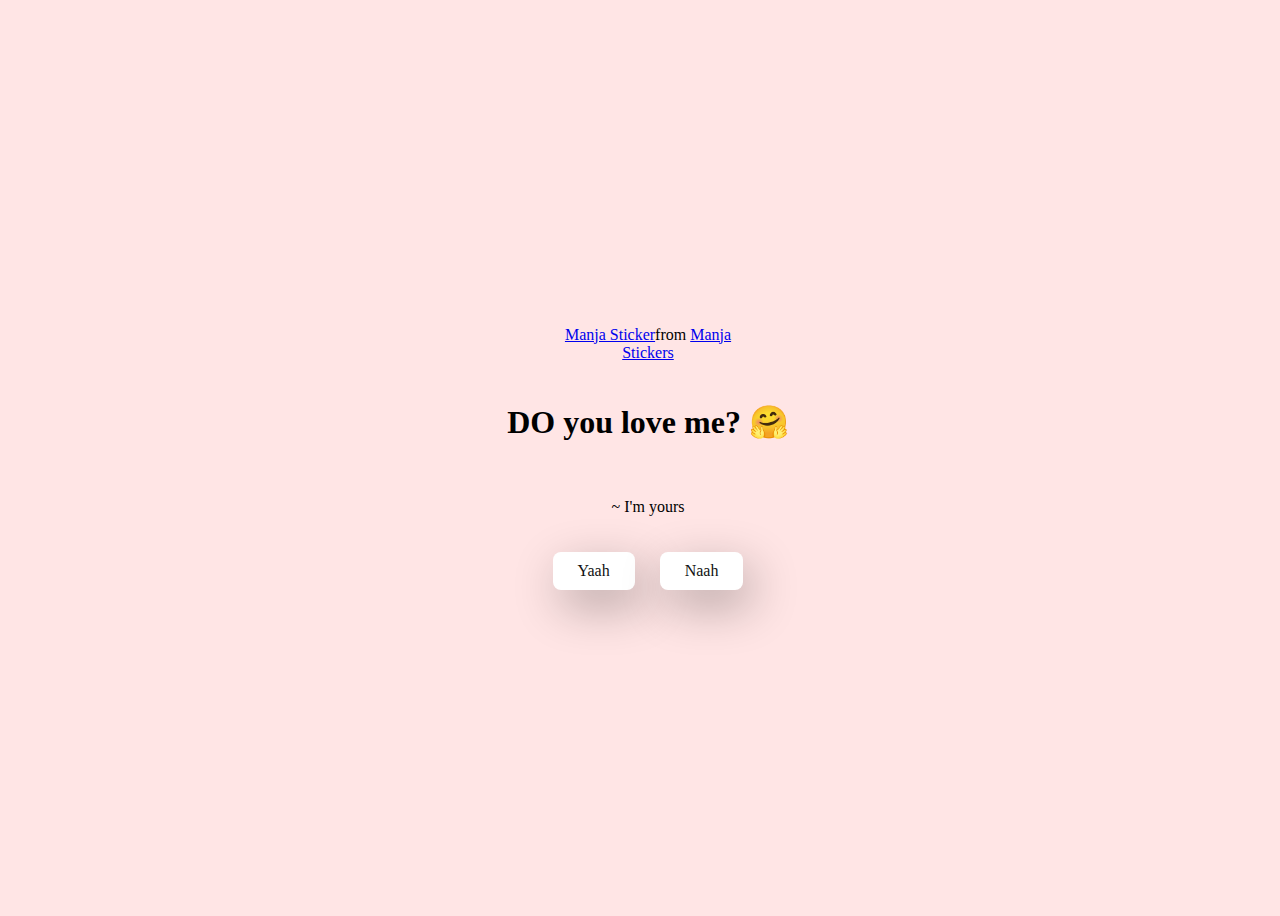
<file: index.html>
<!DOCTYPE html>
<html lang="en">
  <head>
    <meta charset="UTF-8" />
    <meta name="viewport" content="width=device-width, initial-scale=1.0" />
    <title>Ask Her Out</title>

    <link rel="stylesheet" href="./style.css" />
  </head>
  <body>
    <div class="container">
      <div
        class="tenor-gif-embed"
        data-postid="22885016"
        data-share-method="host"
        data-aspect-ratio="1.04918"
        data-width="100%"
      >
        <a href="https://tenor.com/view/manja-gif-22885016">Manja Sticker</a
        >from
        <a href="https://tenor.com/search/manja-stickers">Manja Stickers</a>
      </div>
      <script
        type="text/javascript"
        async
        src="https://tenor.com/embed.js"
      ></script>
      <h1>DO you love me? 🤗</h1>
      <p>~ I'm yours </p>

      <div class="btn">
        <a href="yes.html">Yaah</a>
        <a href="no1.html">Naah</a>
      </div>
    </div>
  </body>
</html>
</file>
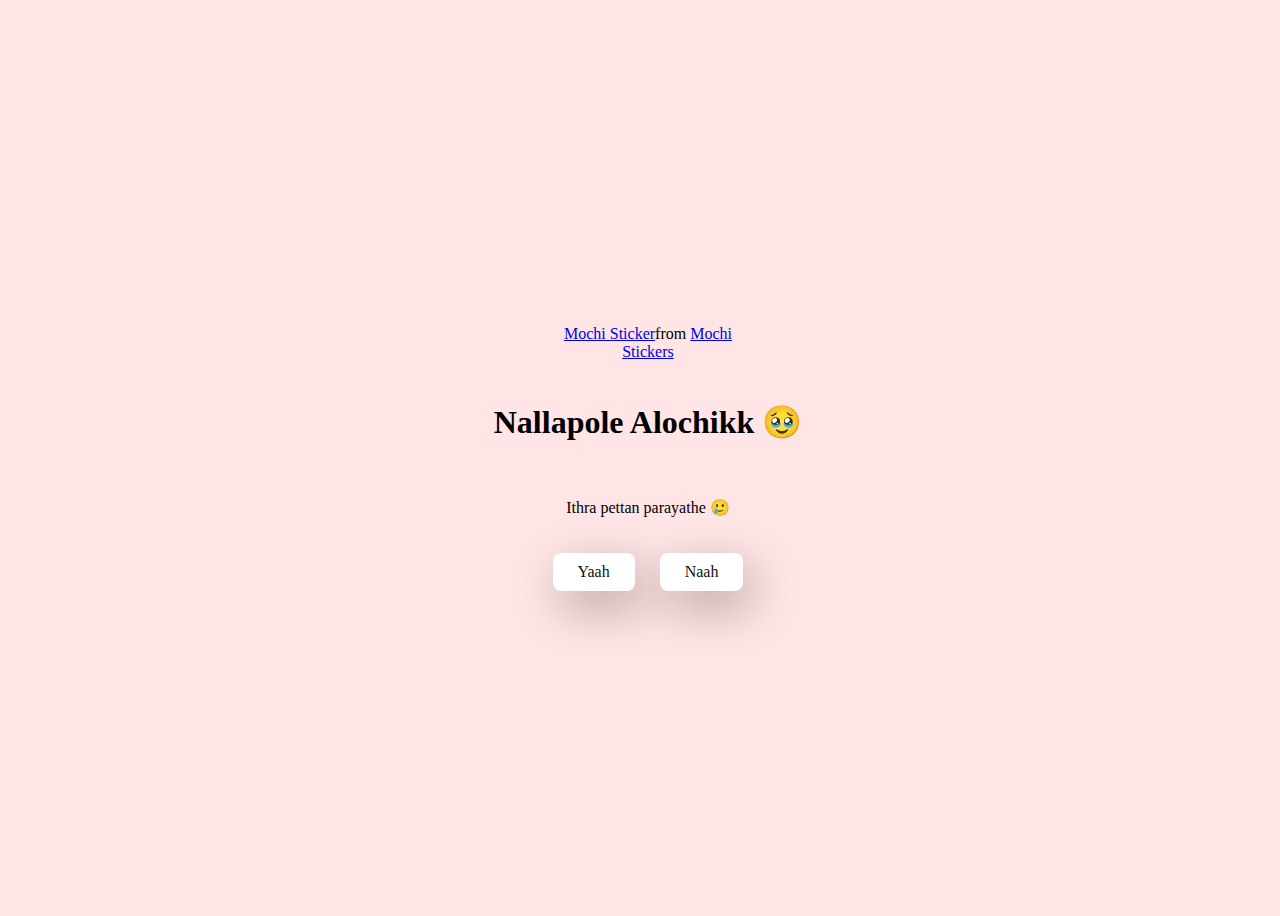
<file: no1.html>
<!DOCTYPE html>
<html lang="en">
  <head>
    <meta charset="UTF-8" />
    <meta name="viewport" content="width=device-width, initial-scale=1.0" />
    <title>Ask Her Out</title>

    <link rel="stylesheet" href="./style.css" />
  </head>
  <body>
    <div class="container">
      <div
        class="tenor-gif-embed"
        data-postid="22050818"
        data-share-method="host"
        data-aspect-ratio="1"
        data-width="100%"
      >
        <a href="https://tenor.com/view/mochi-gif-22050818">Mochi Sticker</a
        >from
        <a href="https://tenor.com/search/mochi-stickers">Mochi Stickers</a>
      </div>
      <script
        type="text/javascript"
        async
        src="https://tenor.com/embed.js"
      ></script>
      <h1> Nallapole Alochikk 🥹</h1>
      <p>Ithra pettan parayathe 🥲</p>

      <div class="btn">
        <a href="yes.html">Yaah</a>
        <a href="no2.html">Naah</a>
      </div>
    </div>
  </body>
</html>
</file>
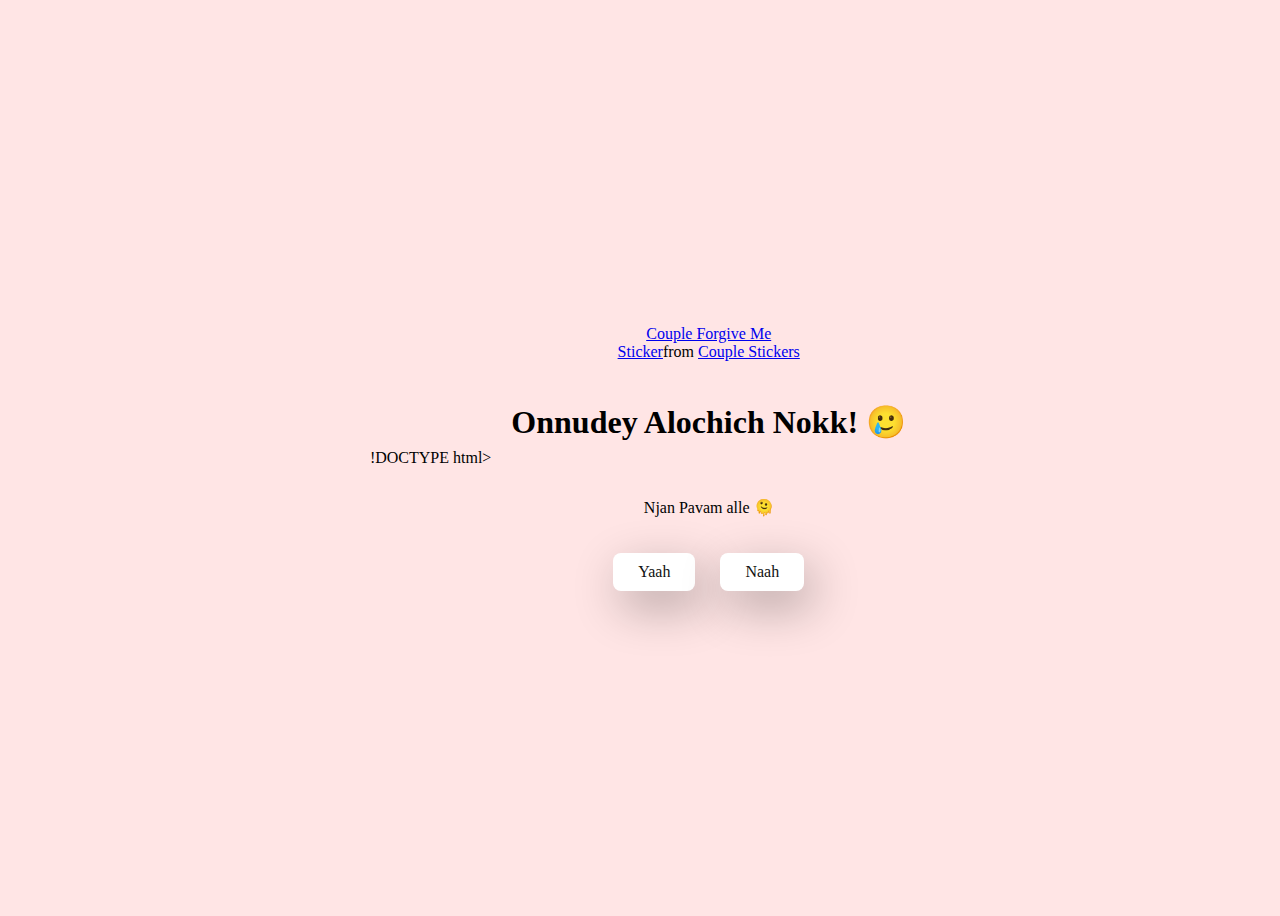
<file: no2.html>
!DOCTYPE html>
<html lang="en">
  <head>
    <meta charset="UTF-8" />
    <meta name="viewport" content="width=device-width, initial-scale=1.0" />
    <title>Ask Her Out</title>

    <link rel="stylesheet" href="./style.css" />
  </head>
  <body>
    <div class="container">
      <div
        class="tenor-gif-embed"
        data-postid="15195810"
        data-share-method="host"
        data-aspect-ratio="1"
        data-width="100%"
      >
        <a
          href="https://tenor.com/view/couple-forgive-me-asking-for-forgiveness-begging-crying-gif-15195810"
          >Couple Forgive Me Sticker</a
        >from
        <a href="https://tenor.com/search/couple-stickers">Couple Stickers</a>
      </div>
      <script
        type="text/javascript"
        async
        src="https://tenor.com/embed.js"
      ></script>

      <h1> Onnudey Alochich Nokk! 🥲</h1>
      <p> Njan Pavam alle 🫠</p>

      <div class="btn">
        <a href="yes.html">Yaah</a>
        <a href="no3.html">Naah</a>
      </div>
    </div>
  </body>
</html>
</file>
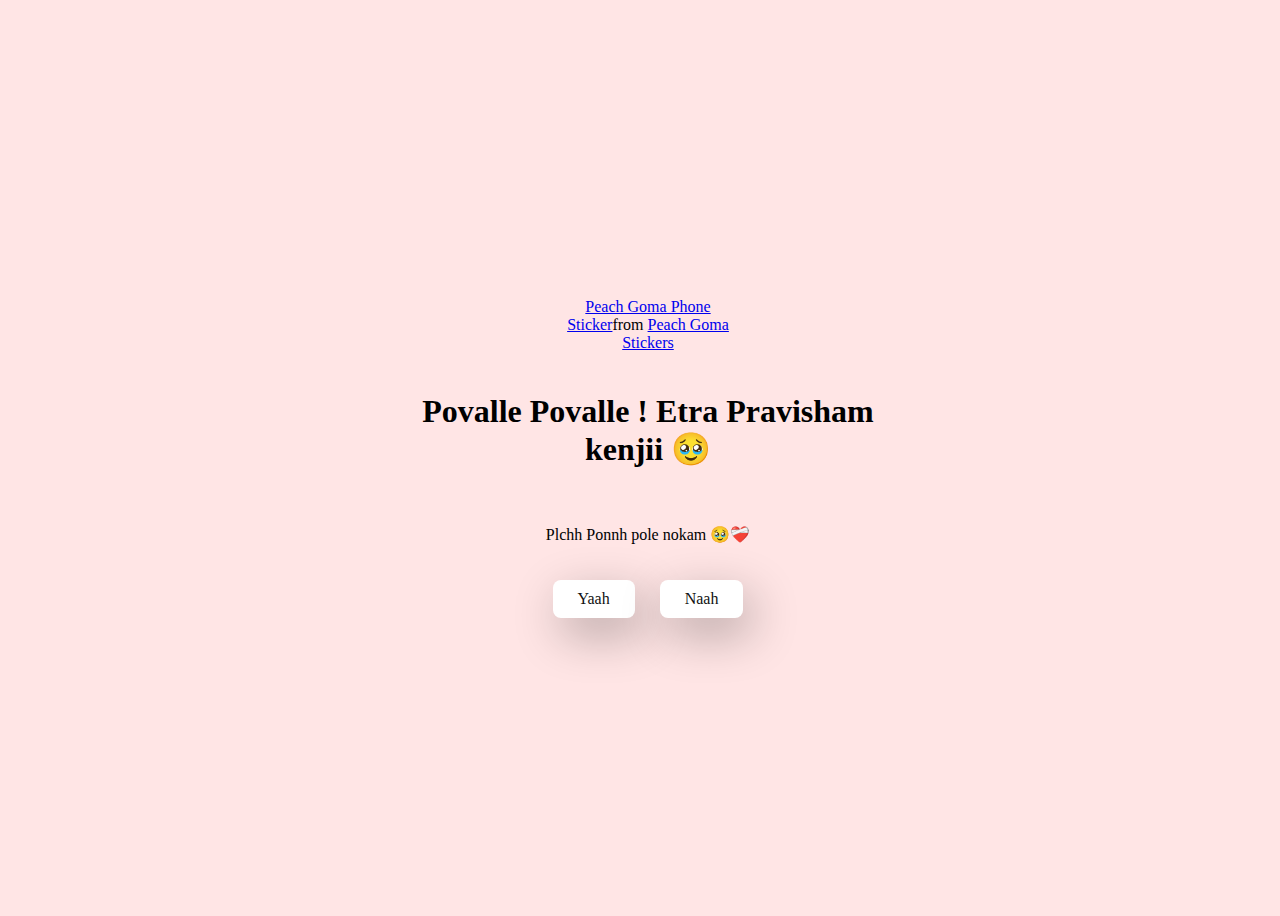
<file: no3.html>
<!DOCTYPE html>
<html lang="en">
  <head>
    <meta charset="UTF-8" />
    <meta name="viewport" content="width=device-width, initial-scale=1.0" />
    <title>Ask Her Out</title>

    <link rel="stylesheet" href="./style.css" />
  </head>
  <body>
    <div class="container">
      <div
        class="tenor-gif-embed"
        data-postid="15974530976611222074"
        data-share-method="host"
        data-aspect-ratio="1.26923"
        data-width="100%"
      >
        <a
          href="https://tenor.com/view/peach-goma-phone-gif-15974530976611222074"
          >Peach Goma Phone Sticker</a
        >from
        <a href="https://tenor.com/search/peach+goma-stickers"
          >Peach Goma Stickers</a
        >
      </div>
      <script
        type="text/javascript"
        async
        src="https://tenor.com/embed.js"
      ></script>

      <h1>Povalle Povalle ! Etra Pravisham kenjii 🥹</h1>
      <p>Plchh Ponnh pole nokam 🥹❤‍🩹</p>

      <div class="btn">
        <a href="yes.html">Yaah</a>
        <a href="#" id="move-random">Naah</a>
      </div>
    </div>

    <script src="./script.js"></script>
  </body>
</html>
</file>
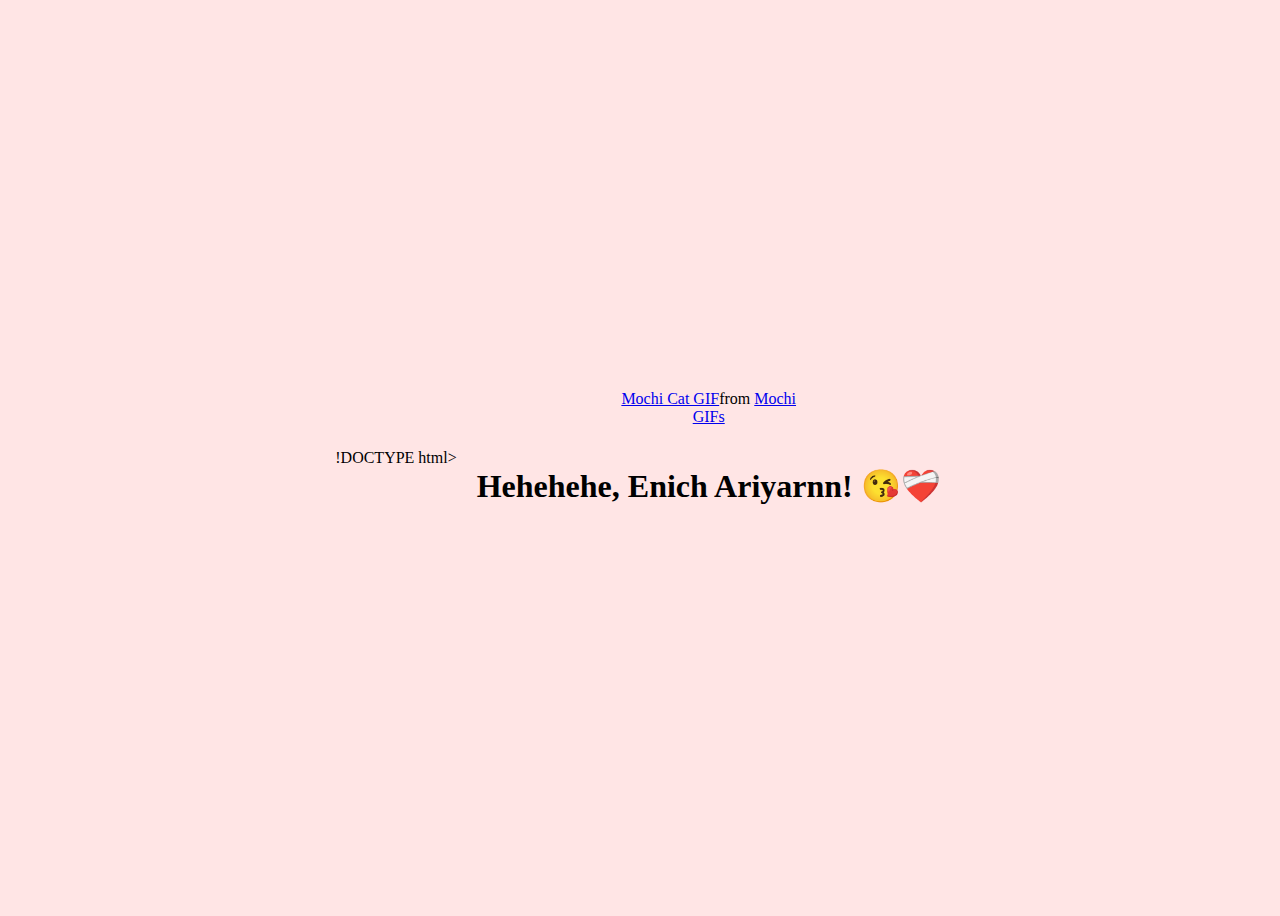
<file: yes.html>
!DOCTYPE html>
<html lang="en">
  <head>
    <meta charset="UTF-8" />
    <meta name="viewport" content="width=device-width, initial-scale=1.0" />
    <title>Ask Her Out</title>

    <link rel="stylesheet" href="./style.css" />
  </head>
  <body>
    <div class="container">
      <div
        class="tenor-gif-embed"
        data-postid="253027946666209433"
        data-share-method="host"
        data-aspect-ratio="1.37853"
        data-width="100%"
      >
        <a
          href="https://tenor.com/view/mochi-cat-mochi-and-goma-goma-and-peach-mochi-mochi-peach-cat-gif-gif-253027946666209433"
          >Mochi Cat GIF</a
        >from <a href="https://tenor.com/search/mochi-gifs">Mochi GIFs</a>
      </div>
      <script
        type="text/javascript"
        async
        src="https://tenor.com/embed.js"
      ></script>
      <h1>Hehehehe, Enich Ariyarnn! 😘❤‍🩹</h1>
    </div>
  </body>
</html>
</file>
<file: style.css>
{
    margin: 0;
    padding: 0;
    box-sizing: border-box;
    font-family: sans-serif;
  }
  
  body {
    width: 100%;
    min-height: 100vh;
    display: flex;
    justify-content: center;
    align-items: center;
    background-color: #ffe5e5;
  }
  
  .container {
    display: flex;
    flex-direction: column;
    text-align: center;
    align-items: center;
    gap: 20px;
    max-width: 500px;
    margin: 20px;
  }
  
  .container .tenor-gif-embed {
    max-width: 200px;
  }
  
  .container .btn {
    display: flex;
    gap: 25px;
  }
  
  .btn a {
    text-decoration: none;
    color: #111;
    background: #fff;
    padding: 10px 25px;
    border-radius: 8px;
    box-shadow: 0.5rem 1rem 3rem hsl(0, 0%, 0%, 0.3);
  }
</file>
